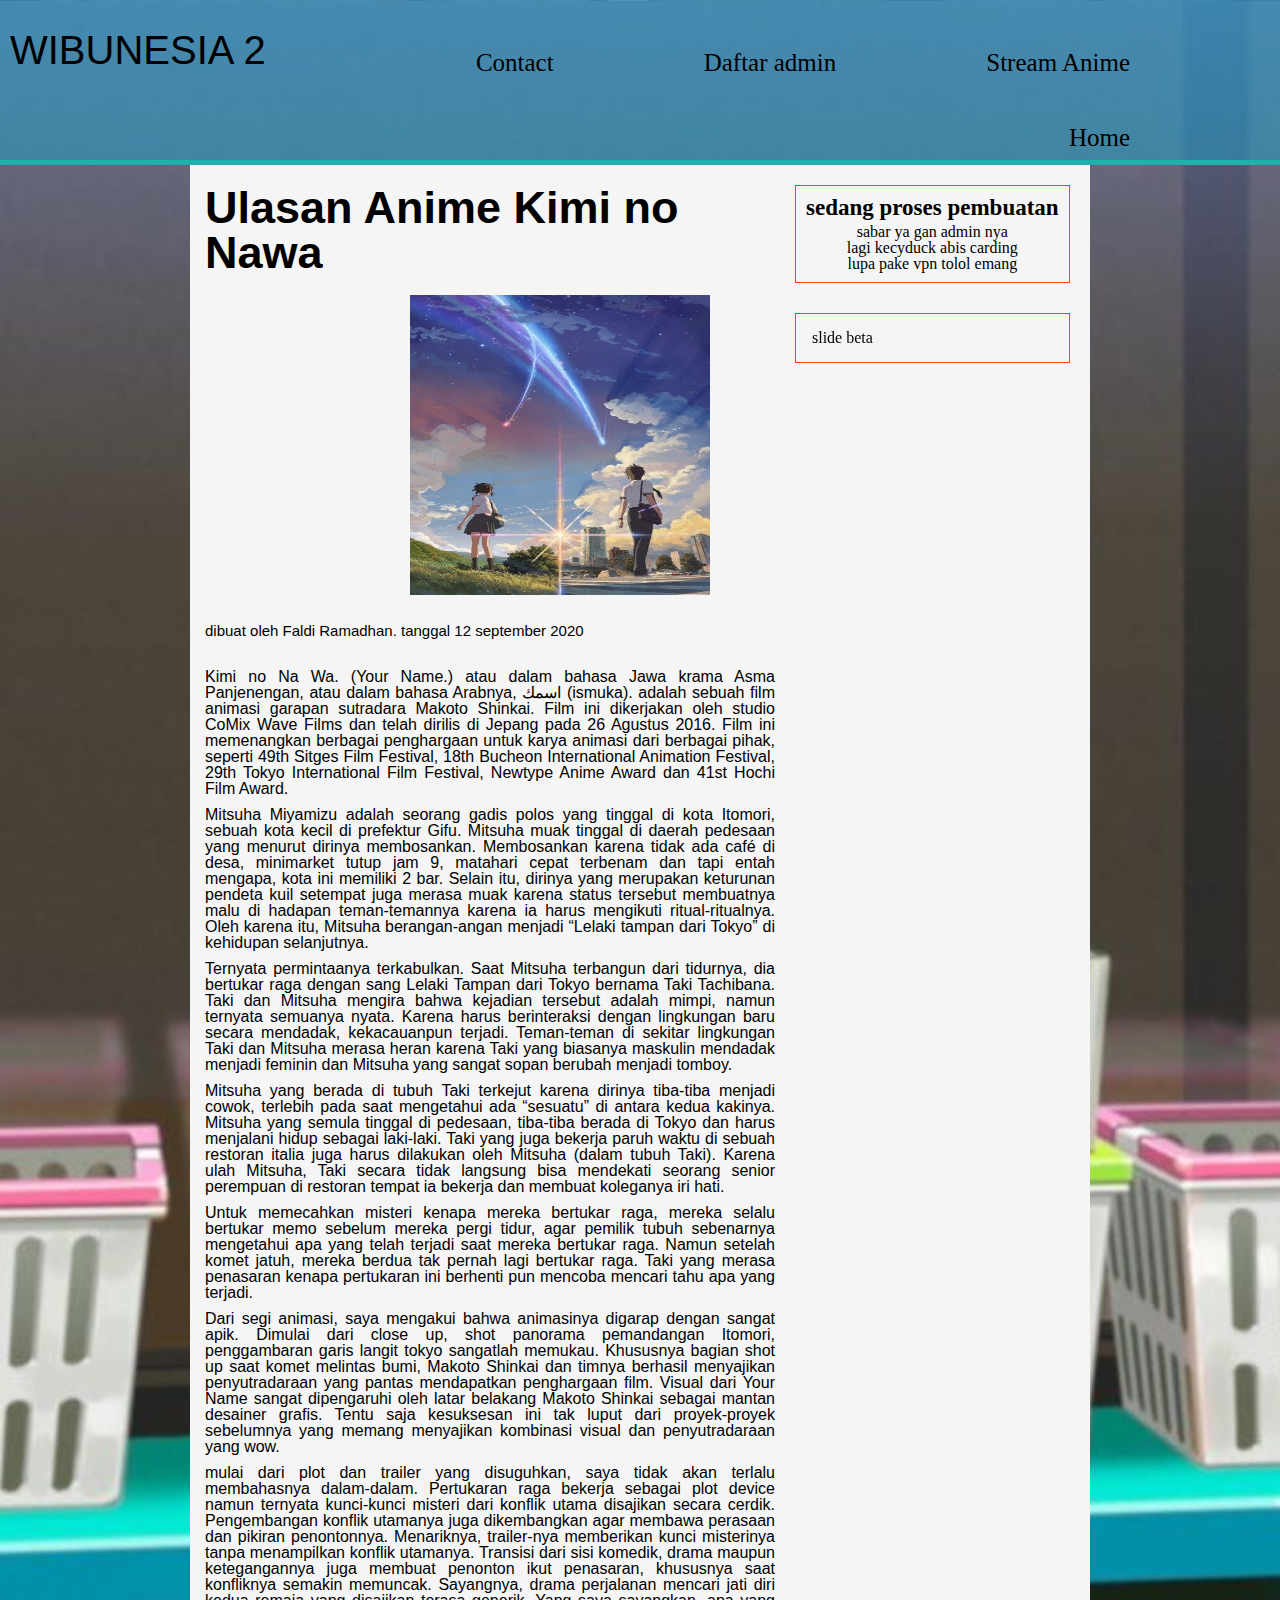
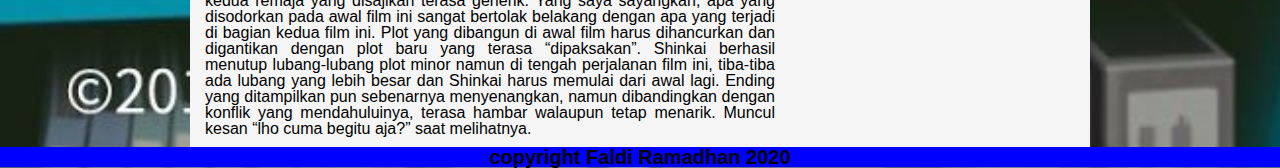
<file: wibunesia2.1/index.html>
<!DOCTYPE html>
<html lang="en">
    <html version="5"
<head>
    <link rel="stylesheet" href="stylesheet.css">
    <meta charset="UTF-8">
    <meta name="viewport" content="width=device-width, initial-scale=1.0">
    <title>WibuNesia 2</title>
</head>
<body>
 <div class="header cf">
         <div class="logo">
            <h1><a href="index.html">WIBUNESIA 2</a></h1>
        </div>
        <div class="link">
                <ul>
                    <li><a href="#">Stream Anime</a></li>
                    <li><a href="#">Daftar admin</a></li>
                    <li><a href="#">Contact</a></li>
                    <li><a href="index.html">Home</a></li>
                </ul>
        </div>
 </div>
<div class="container cf">
    <div class="main">
        <h1 class="judul">Ulasan Anime Kimi no Nawa</h1>
         <img src="udin.jpg" type="jpg">
        <div class="tanggal">
            <p>dibuat oleh <a href="#">Faldi Ramadhan</a>. tanggal 12 september 2020</p>
    </div>
    <br>
    <h4>
        Kimi no Na Wa. (Your Name.) atau dalam bahasa Jawa krama Asma Panjenengan, atau dalam bahasa Arabnya, اسمك (ismuka). adalah sebuah film animasi garapan sutradara Makoto Shinkai. Film ini dikerjakan oleh studio CoMix Wave Films dan telah dirilis di Jepang pada 26 Agustus 2016. Film ini memenangkan berbagai penghargaan untuk karya animasi dari berbagai pihak, seperti 49th Sitges Film Festival, 18th Bucheon International Animation Festival, 29th Tokyo International Film Festival, Newtype Anime Award dan 41st Hochi Film Award.
    </h4>
    <h4>
        Mitsuha Miyamizu adalah seorang gadis polos yang tinggal di kota Itomori, sebuah kota kecil di prefektur Gifu. Mitsuha muak tinggal di daerah pedesaan yang menurut dirinya membosankan. Membosankan karena tidak ada café di desa, minimarket tutup jam 9, matahari cepat terbenam dan tapi entah mengapa, kota ini memiliki 2 bar. Selain itu, dirinya yang merupakan keturunan pendeta kuil setempat juga merasa muak karena status tersebut membuatnya malu di hadapan teman-temannya karena ia harus mengikuti ritual-ritualnya. Oleh karena itu, Mitsuha berangan-angan menjadi “Lelaki tampan dari Tokyo” di kehidupan selanjutnya.
    </h4>
    <h4>
        Ternyata permintaanya terkabulkan. Saat Mitsuha terbangun dari tidurnya, dia bertukar raga dengan sang Lelaki Tampan dari Tokyo bernama Taki Tachibana. Taki dan Mitsuha mengira bahwa kejadian tersebut adalah mimpi, namun ternyata semuanya nyata. Karena harus berinteraksi dengan lingkungan baru secara mendadak, kekacauanpun terjadi. Teman-teman di sekitar lingkungan Taki dan Mitsuha merasa heran karena Taki yang biasanya maskulin mendadak menjadi feminin dan Mitsuha yang sangat sopan berubah menjadi tomboy.
    </h4>
    <h4>
Mitsuha yang berada di tubuh Taki terkejut karena dirinya tiba-tiba menjadi cowok, terlebih pada saat mengetahui ada “sesuatu” di antara kedua kakinya. Mitsuha yang semula tinggal di pedesaan, tiba-tiba berada di Tokyo dan harus menjalani hidup sebagai laki-laki. Taki yang juga bekerja paruh waktu di sebuah restoran italia juga harus dilakukan oleh Mitsuha (dalam tubuh Taki). Karena ulah Mitsuha, Taki secara tidak langsung bisa mendekati seorang senior perempuan di restoran tempat ia bekerja dan membuat koleganya iri hati.
    </h4>
    <h4>
        Untuk memecahkan misteri kenapa mereka bertukar raga, mereka selalu bertukar memo sebelum mereka pergi tidur, agar pemilik tubuh sebenarnya mengetahui apa yang telah terjadi saat mereka bertukar raga. Namun setelah komet jatuh, mereka berdua tak pernah lagi bertukar raga. Taki yang merasa penasaran kenapa pertukaran ini berhenti pun mencoba mencari tahu apa yang terjadi.
    </h4>
    <h4>
        Dari segi animasi, saya mengakui bahwa animasinya digarap dengan sangat apik. Dimulai dari close up, shot panorama pemandangan Itomori, penggambaran garis langit tokyo sangatlah memukau. Khususnya bagian shot up saat komet melintas bumi, Makoto Shinkai dan timnya berhasil menyajikan penyutradaraan yang pantas mendapatkan penghargaan film. Visual dari Your Name sangat dipengaruhi oleh latar belakang Makoto Shinkai sebagai mantan desainer grafis. Tentu saja kesuksesan ini tak luput dari proyek-proyek sebelumnya yang memang menyajikan kombinasi visual dan penyutradaraan yang wow.
    </h4>
    <h4>
        mulai dari plot dan trailer yang disuguhkan, saya tidak akan terlalu membahasnya dalam-dalam. Pertukaran raga bekerja sebagai plot device namun ternyata kunci-kunci misteri dari konflik utama disajikan secara cerdik. Pengembangan konflik utamanya juga dikembangkan agar membawa perasaan dan pikiran penontonnya. Menariknya, trailer-nya memberikan kunci misterinya tanpa menampilkan konflik utamanya. Transisi dari sisi komedik, drama maupun ketegangannya juga membuat penonton ikut penasaran, khususnya saat konfliknya semakin memuncak. Sayangnya, drama perjalanan mencari jati diri kedua remaja yang disajikan terasa generik. Yang saya sayangkan, apa yang disodorkan pada awal film ini sangat bertolak belakang dengan apa yang terjadi di bagian kedua film ini. Plot yang dibangun di awal film harus dihancurkan dan digantikan dengan plot baru yang terasa “dipaksakan”. Shinkai berhasil menutup lubang-lubang plot minor namun di tengah perjalanan film ini, tiba-tiba ada lubang yang lebih besar dan Shinkai harus memulai dari awal lagi. Ending yang ditampilkan pun sebenarnya menyenangkan, namun dibandingkan dengan konflik yang mendahuluinya, terasa hambar walaupun tetap menarik. Muncul kesan “lho cuma begitu aja?” saat melihatnya.
   
    </h4>
    </div>
    <div class="sidebar">
        <div class="biodata">
            <h3>sedang proses pembuatan</h3>
            <p>sabar ya gan admin nya <br> lagi kecyduck abis carding <br> lupa pake vpn tolol emang </p>
        </div>
        <div class="slide">
            <p>slide beta</p>
        </div>
    </div>
</div>
<div class="footer">
    <div class="copyright">
        <h2>copyright Faldi Ramadhan 2020 </h2>
    </div>
</div>
</body>
</html>
</file>
<file: wibunesia2.1/stylesheet.css>
html, body, div, span, applet, object, iframe,
h1, h2, h3, h4, h5, h6, p, blockquote, pre,
a, abbr, acronym, address, big, cite, code,
del, dfn, em, img, ins, kbd, q, s, samp,
small, strike, strong, sub, sup, tt, var,
b, u, i, center,
dl, dt, dd, ol, ul, li,
fieldset, form, label, legend,
table, caption, tbody, tfoot, thead, tr, th, td,
article, aside, canvas, details, embed, 
figure, figcaption, footer, header, hgroup, 
menu, nav, output, ruby, section, summary,
time, mark, audio, video {
	margin: 0;
	padding: 0;
	border: 0;
	font-size: 100%;
	font: inherit;
	vertical-align: baseline;
}
/* HTML5 display-role reset for older browsers */
article, aside, details, figcaption, figure, 
footer, header, hgroup, menu, nav, section {
	display: block;
}
body {
	line-height: 1;
}
ol, ul {
	list-style: none;
}
blockquote, q {
	quotes: none;
}
blockquote:before, blockquote:after,
q:before, q:after {
	content: '';
	content: none;
}
table {
	border-collapse: collapse;
	border-spacing: 0;
}

/* clear float */

/**
 * For modern browsers
 * 1. The space content is one way to avoid an Opera bug when the
 *    contenteditable attribute is included anywhere else in the document.
 *    Otherwise it causes space to appear at the top and bottom of elements
 *    that are clearfixed.
 * 2. The use of `table` rather than `block` is only necessary if using
 *    `:before` to contain the top-margins of child elements.
 */
 .cf:before,
 .cf:after {
     content: " "; /* 1 */
     display: table; /* 2 */
 }
 
 .cf:after {
     clear: both;
 }
 
 /**
  * For IE 6/7 only
  * Include this rule to trigger hasLayout and contain floats.
  */
 .cf {
     *zoom: 1;
 }
 

/* mulai dari sini */

body { 
    background-image: url(ruri.jpg);
    background-size: cover;
}

.header {
    background-color: #1aa2cc7c ;
    border-bottom: lightseagreen 5px solid ;
    padding-bottom: 10px ;
}

.logo {
    float : left ;
}
.logo h1 {
 font-size: 40px ;
 font-family : Arial ;
 padding : 30px 30px 30px 10px ;

}

.logo a {
    text-decoration: none ;
    color : black ;
}

.link ul li {
    float: right  ;
    display : inline-block ;
    margin-right : 150px ;
    margin-top : 50px ;
    
}

.link a {
    text-decoration: none ;
    color : black ;
    font-size: 25px ;
}

.link a:hover {
    text-decoration: underline  green 3px ;

}

.container {
    width : 900px ;
    background-color: whitesmoke ;
    margin : auto ;
}
.main {
    float : left ;
    width : 600px ;
}
.main h1 {
    font-size : 45px ;
    font-family : arial ;
    padding: 20px ;
    font-weight: bold ;
    padding-left: 15px ;;
}

.main img {
    width : 300px ;
    height : 300px ;
    padding-bottom : 10px ;
    padding-left: 220px ;
}

.tanggal p {
font-size : 15px ;
padding : 15px ;
font-family: Arial ;
}

.tanggal a {
    font-family: Arial ;
    text-decoration : none ;
    color : black ;
}

.main h4 {
 padding-left : 15px ;
 padding-right : 15px ;
 padding-bottom : 10px ;
 text-align: justify ;
 font-family : arial ;
}

.sidebar {
    float : left ;
    margin-top : 20px ;
    padding-left : 5px ;
}

.biodata {
  padding : 10px ;
  border: orangered solid 1px;
}

.biodata h3 {
    font-family: 'Times New Roman';
    font-size: 23px ;
    font-weight : bold ;
    text-align: center ;
}

.biodata p {
    font-family: 'Times New Roman';
    font-size: 16px ;
    text-align: center ;
    padding-top : 5px ;
}

.slide {
    padding : 16px ;
    margin-top : 30px ;
    border: orangered solid 1px ;
}

.slide {
    position : sticky ;
        position: sticky;
        top: 0;
}
.copyright {
    background-color : blue ;
    text-align: center ;
}

.copyright h2 {
    font-weight: bold ;
    font-family : arial ;
    font-size : 20px ;
}
</file>
